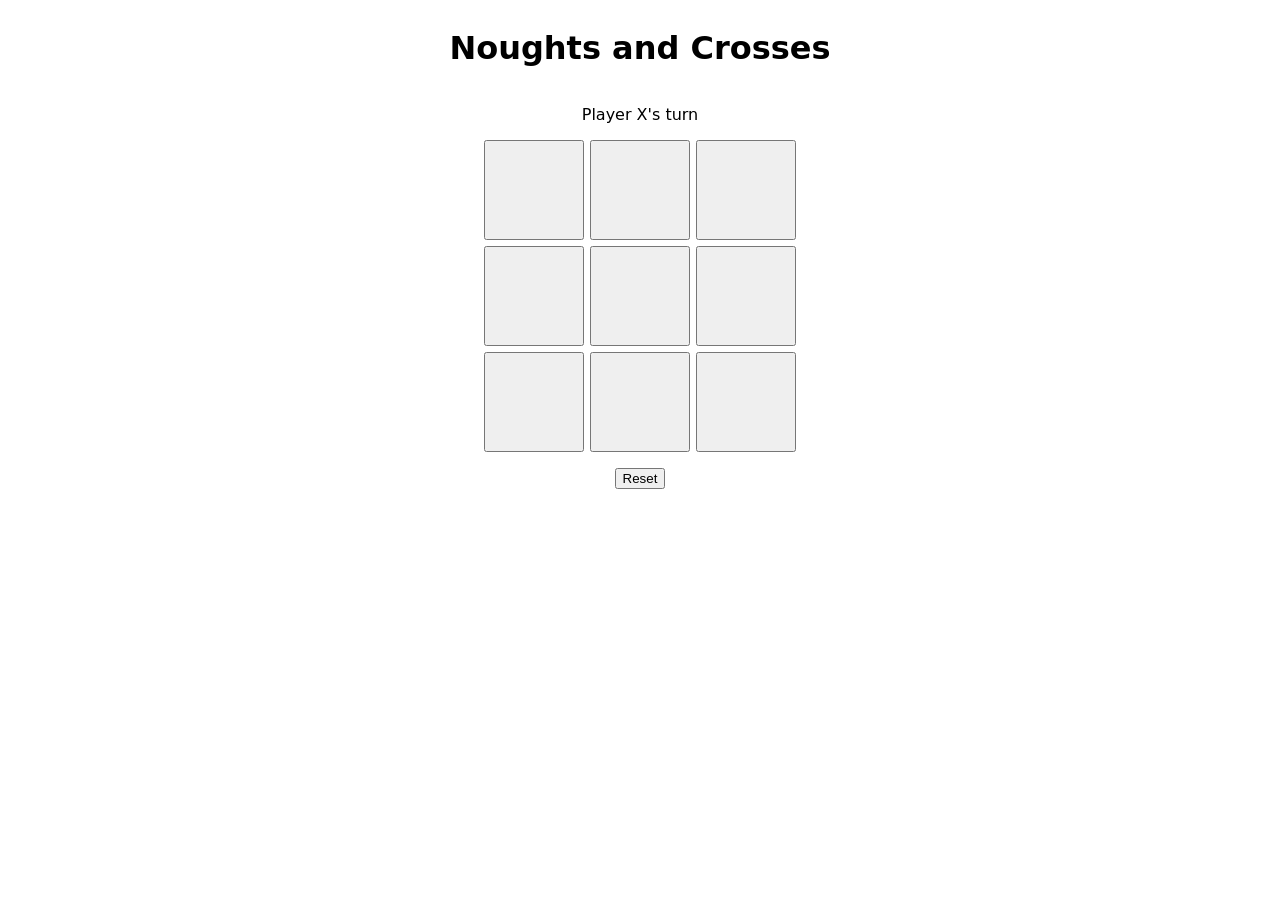
<file: learn-js/noughts-and-crosses/index.html>
<!DOCTYPE html>
<html lang="en">
<head>
  <meta charset="UTF-8">
  <meta name="viewport" content="width=device-width, initial-scale=1.0">
  <title>Noughts and Crosses</title>
  <link rel="stylesheet" href="style.css">
</head>
<body>
  <h1>Noughts and Crosses</h1>

  <!-- The status line: we'll update this from JavaScript -->
  <p id="status">Player X's turn</p>

  <!-- The board: 9 buttons. data-index tells JS which square was clicked -->
  <div id="board">
    <button class="cell" data-index="0"></button>
    <button class="cell" data-index="1"></button>
    <button class="cell" data-index="2"></button>
    <button class="cell" data-index="3"></button>
    <button class="cell" data-index="4"></button>
    <button class="cell" data-index="5"></button>
    <button class="cell" data-index="6"></button>
    <button class="cell" data-index="7"></button>
    <button class="cell" data-index="8"></button>
  </div>

  <button id="reset">Reset</button>

  <!-- Load the script last, so the HTML above exists when it runs -->
  <script src="script.js"></script>
</body>
</html>
</file>
<file: learn-js/noughts-and-crosses/style.css>
body {
  font-family: system-ui, sans-serif;
  display: flex;
  flex-direction: column;
  align-items: center;
}

#board {
  display: grid;
  grid-template-columns: repeat(3, 100px);
  gap: 6px;
  margin-bottom: 16px;
}

.cell {
  width: 100px;
  height: 100px;
  font-size: 3rem;
  cursor: pointer;
}
</file>
